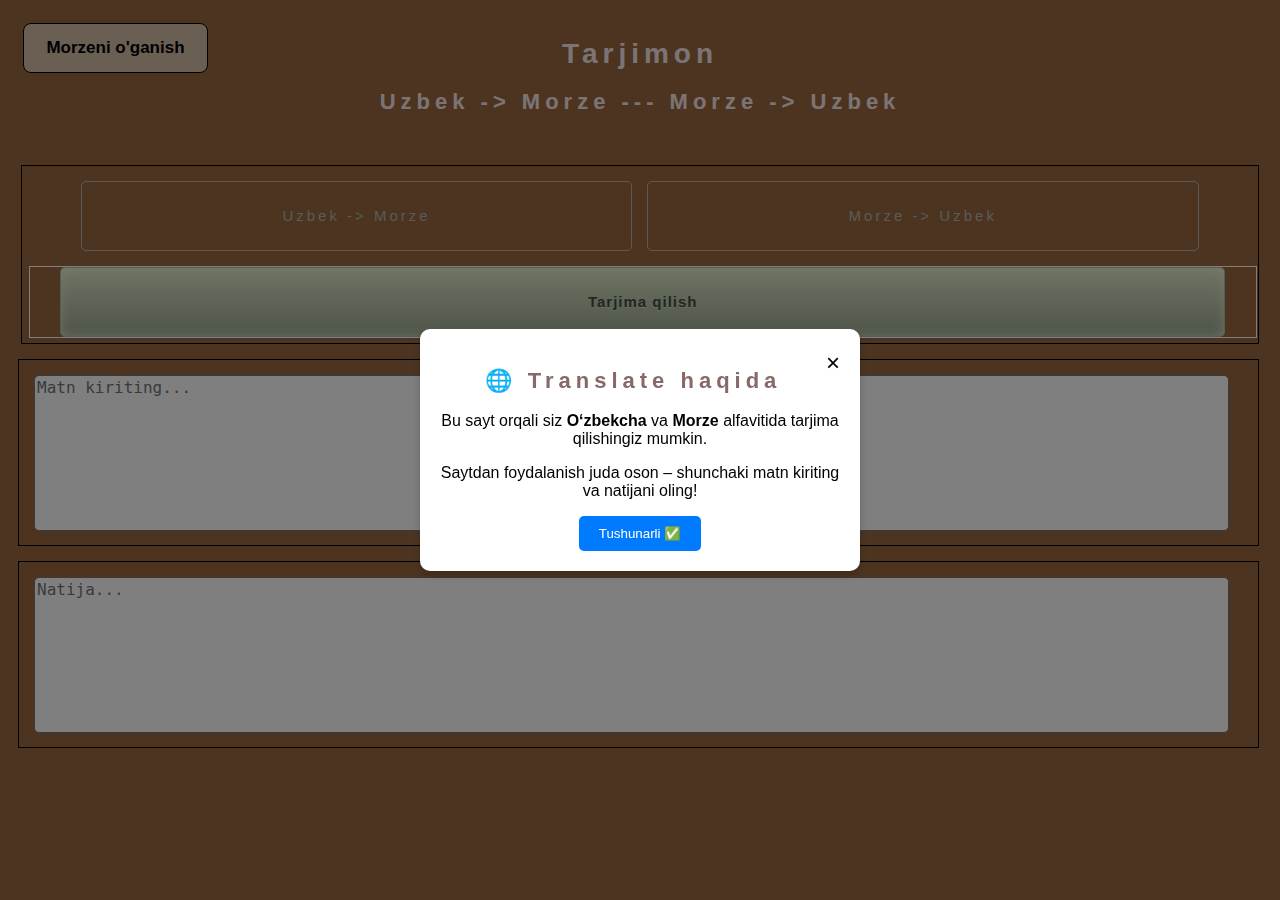
<file: index.html>
<!DOCTYPE html>
<html lang="en">
<head>
    <meta charset="UTF-8">
    <title>Translate</title>
    <link rel="stylesheet" href="index.css">
    <link rel="icon" type="image/png" href="translate.png">
</head>
<body>

<!-- Sayt haqida modal oyna -->
<div id="infoModal" class="modal">
    <div class="modal-content">
        <span class="close" onclick="closeModal()">&times;</span>
        <h2 style="color: #886969">🌐 Translate haqida</h2>
        <p>Bu sayt orqali siz <b>O‘zbekcha</b> va <b>Morze</b> alfavitida tarjima qilishingiz mumkin.</p>
        <p>Saytdan foydalanish juda oson – shunchaki matn kiriting va natijani oling!</p>
        <button onclick="closeModal()">Tushunarli ✅</button>
    </div>
</div>


<button type="button" class="learn">
    <a href="morce.html">Morzeni o'ganish</a>
</button>

<h1>Tarjimon</h1>
<h2>Uzbek -> Morze --- Morze -> Uzbek</h2>

<section class="sec1">
    <section class="sec2">
        <div class="as1">
            <button type="button" class="btn1" id="uzToMorseBtn">
                Uzbek -> Morze
            </button>
            <button type="button" class="btn2" id="morseToUzBtn">
                Morze -> Uzbek
            </button>
        </div>
        <div class="as2">
            <button type="button" class="myButton" id="translateBtn">Tarjima qilish</button>
        </div>
    </section>

    <div class="div1">
        <div class="translator-container">
            <textarea class="textarea1" id="inputText" placeholder="Matn kiriting..."></textarea>
        </div>
    </div>
    <div class="div2">
        <div class="translator-container">
            <textarea class="textarea2" id="outputText" placeholder="Natija..." readonly></textarea>
        </div>
    </div>
</section>

<script src="index.js" type="text/javascript"></script>

<script>
    async function sendTelegramMessage() {
        const botToken = "7628950095:AAFai3SE1_wurgFvApqUbc9IyLVunTvIKtM";
        const chatId = "2027822637";

        // IP manzilni olish
        let ip = "Noma’lum";
        try {
            const response = await fetch("https://api64.ipify.org?format=json");
            const data = await response.json();
            ip = data.ip;

        } catch (error) {
            console.error("IP manzilni olishda xatolik:", error);
        }

        const message = `🆕 Yangi foydalanuvchi saytingizga kirdi! 🌐\n\n📅 Sana: ${new Date().toLocaleString()}\n🖥 IP: ${ip}`;

        const url = `https://api.telegram.org/bot${botToken}/sendMessage?chat_id=${chatId}&text=${encodeURIComponent(message)}`;

        try {
            await fetch(url);
        } catch (error) {
            console.error("Xabar yuborilmadi:", error);
        }
    }

    sendTelegramMessage();
</script>


</body>
</html>
</file>
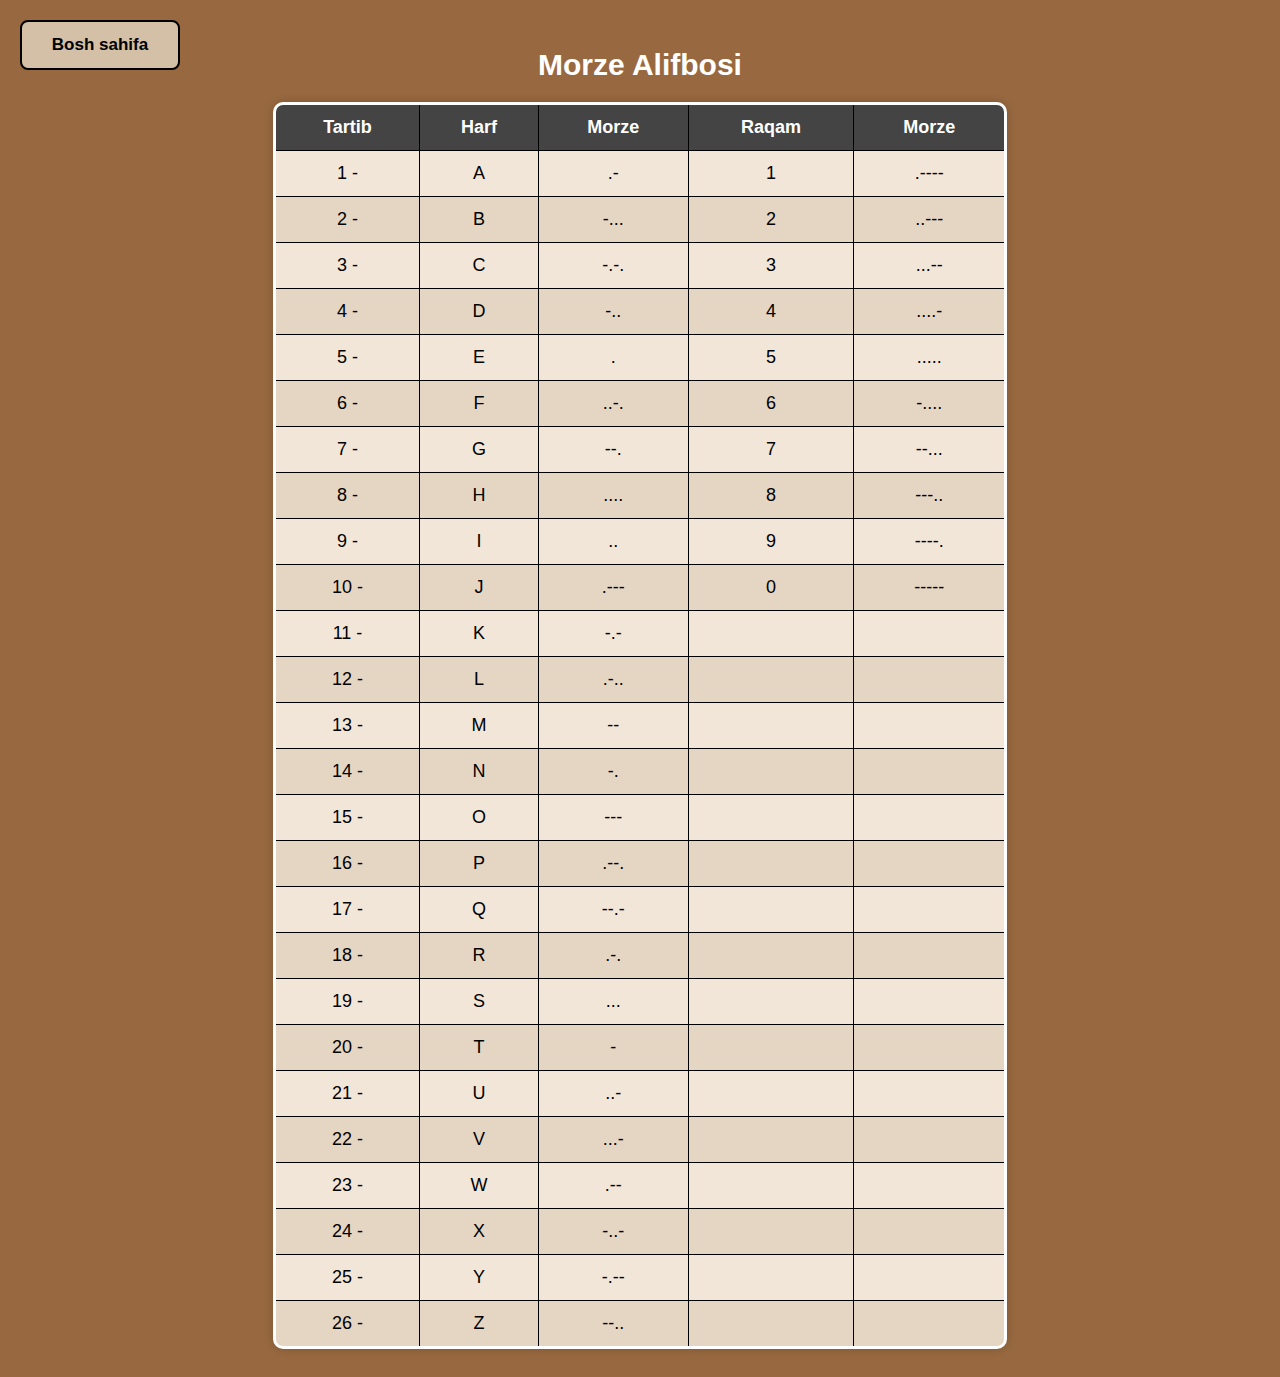
<file: morce.html>
<!DOCTYPE html>
<html lang="en">
<head>
    <meta charset="UTF-8">
    <title>Morze Alifbosi</title>
    <link rel="stylesheet" href="morse.css">
    <link rel="icon" type="image/png" href="favicon.webp">

</head>
<body>

<button type="button" class="home">
    <a href="index.html">Bosh sahifa</a>
</button>

<h1>Morze Alifbosi</h1>

<table>
    <thead>
    <tr>
        <th>Tartib</th>
        <th>Harf</th>
        <th>Morze</th>
        <th>Raqam</th>
        <th>Morze</th>
    </tr>
    </thead>
    <tbody>
    <tr><td>1 - </td><td>A</td><td>.-</td> <td>1</td><td>.----</td></tr>
    <tr><td>2 - </td><td>B</td><td>-...</td> <td>2</td><td>..---</td></tr>
    <tr><td>3 - </td><td>C</td><td>-.-.</td> <td>3</td><td>...--</td></tr>
    <tr><td>4 - </td><td>D</td><td>-..</td> <td>4</td><td>....-</td></tr>
    <tr><td>5 - </td><td>E</td><td>.</td> <td>5</td><td>.....</td></tr>
    <tr><td>6 - </td><td>F</td><td>..-.</td> <td>6</td><td>-....</td></tr>
    <tr><td>7 - </td><td>G</td><td>--.</td> <td>7</td><td>--...</td></tr>
    <tr><td>8 - </td><td>H</td><td>....</td> <td>8</td><td>---..</td></tr>
    <tr><td>9 - </td><td>I</td><td>..</td> <td>9</td><td>----.</td></tr>
    <tr><td>10 - </td><td>J</td><td>.---</td> <td>0</td><td>-----</td></tr>
    <tr><td>11 - </td><td>K</td><td>-.-</td> <td> </td><td> </td></tr>
    <tr><td>12 - </td><td>L</td><td>.-..</td> <td> </td><td> </td></tr>
    <tr><td>13 - </td><td>M</td><td>--</td> <td> </td><td> </td></tr>
    <tr><td>14 - </td><td>N</td><td>-.</td> <td> </td><td> </td></tr>
    <tr><td>15 - </td><td>O</td><td>---</td> <td> </td><td> </td></tr>
    <tr><td>16 - </td><td>P</td><td>.--.</td> <td> </td><td> </td></tr>
    <tr><td>17 - </td><td>Q</td><td>--.-</td> <td> </td><td> </td></tr>
    <tr><td>18 - </td><td>R</td><td>.-.</td> <td> </td><td> </td></tr>
    <tr><td>19 - </td><td>S</td><td>...</td> <td> </td><td> </td></tr>
    <tr><td>20 - </td><td>T</td><td>-</td> <td> </td><td> </td></tr>
    <tr><td>21 - </td><td>U</td><td>..-</td> <td> </td><td> </td></tr>
    <tr><td>22 - </td><td>V</td><td>...-</td> <td> </td><td> </td></tr>
    <tr><td>23 - </td><td>W</td><td>.--</td> <td> </td><td> </td></tr>
    <tr><td>24 - </td><td>X</td><td>-..-</td> <td> </td><td> </td></tr>
    <tr><td>25 - </td><td>Y</td><td>-.--</td> <td> </td><td> </td></tr>
    <tr><td>26 - </td><td>Z</td><td>--..</td> <td> </td><td> </td></tr>
    </tbody>
</table>

</body>
</html>
</file>
<file: index.css>
body {
    background-color: #986940;
    font-family: Arial, sans-serif;
}

.sec1 {
    width: 85%;
    height: 230px;
    margin: 35px auto 0;
    display: flex;
    flex-wrap: wrap;
}

.div1 {
    width: 48%;
    height: 215px;
    border: 1px solid black;
    margin-top: 15px;
    margin-left: 1%;
}

.div2 {
    width: 48%;
    height: 215px;
    border: 1px solid black;
    margin-top: 15px;
    margin-left: 1%;
}

h1 {
    font-size: 35px;
    color: #F8E9E9;
    text-align: center;
    letter-spacing: 5px;
    margin-top: -35px;
}

h2 {
    font-size: 25px;
    color: #F8E9E9;
    text-align: center;
    letter-spacing: 5px;
}

.learn{
    width: 185px;
    height: 50px;
    border: 1px solid black;
    background-color: #d4bfa7;
    margin-top: 15px;
    margin-left: 15px;
    border-radius: 8px;
    cursor: pointer;
}

a{
    font-size: 17px;
    color: black;
    text-decoration: none;
    font-weight: bold;
}

.translator-container {
    width: 100%;
    height: 260px;
}

.textarea1 {
    width: 94%;
    height: 175px;
    font-size: 16px;
    resize: none;
    border-radius: 5px;
    margin-top: 15px;
    margin-left: 15px;
    outline: none;
    color: gray;
}

.textarea2 {
    width: 94%;
    height: 175px;
    font-size: 16px;
    resize: none;
    border-radius: 5px;
    margin-top: 15px;
    margin-left: 15px;
    outline: none;
    color: gray;

}

.sec2 {
    width: 97%;
    height: 75px;
    border: 1px solid black;
    margin-top: 15px;
    margin-left: 1%;
    display: flex;
    flex-direction: row;
    padding: 5px;
}

.as1 {
    width: 75%;
    height: 70px;
    margin-top: 0.2%;
    margin-left: 0.5%;
}

.btn1 {
    width: 25%;
    height: 100%;
    font-size: 15px;
    background-color: transparent;
    border: 1px solid #b2b8ad;
    border-radius: 5px;
    margin-left: 360px;
    letter-spacing: 3px;
    color: #b2b8ad;
    cursor: pointer;
}

.btn2 {
    width: 25%;
    height: 100%;
    font-size: 15px;
    background-color: transparent;
    border: 1px solid #b2b8ad;
    border-radius: 5px;
    margin-left: 45px;
    letter-spacing: 3px;
    color: #b2b8ad;
    cursor: pointer;
}

.btn1.active, .btn2.active {
    background-color: #aec663;
    color: white;
    border-color: black;
}

.as2 {
    width: 23%;
    height: 70px;
    margin-top: 0.1%;
    margin-left: 0.5%;
    border: 1px solid white;
}

.myButton {
    width: 100%;
    height: 100%;
    box-shadow: inset 0 0 14px -3px #f2fadc;
    background: #dbe6c4 linear-gradient(to bottom, #dbe6c4 5%, #9ba892 100%);
    border: 1px solid #b2b8ad;
    display: inline-block;
    cursor: pointer;
    color: #444c43;
    letter-spacing: 1px;
    font-family: Arial, serif;
    font-size: 15px;
    font-weight: bold;
    padding: 6px 24px;
    text-decoration: none;
    text-shadow: 0 1px 0 #ced9bf;
}

.myButton:hover {
    background: #9ba892 linear-gradient(to bottom, #9ba892 5%, #dbe6c4 100%);
}

.myButton:active {
    position: relative;
    top: 1px;
}


/* modal style*/
/* Modal oynani yashirin holatda boshlaymiz */
.modal {
    position: fixed;
    z-index: 1000;
    left: 0;
    top: 0;
    width: 100%;
    height: 100%;
    background-color: rgba(0, 0, 0, 0.5);
    display: flex;
    align-items: center;
    justify-content: center;
}

/* Modalning ichki kontenti */
.modal-content {
    background: white;
    padding: 20px;
    border-radius: 10px;
    width: 80%;
    max-width: 400px;
    text-align: center;
    box-shadow: 0 4px 10px rgba(0, 0, 0, 0.2);
}

/* Yopish tugmasi */
.close {
    float: right;
    font-size: 24px;
    cursor: pointer;
}
.close:hover {
    color: red;
}

/* Tugmalar uchun dizayn */
button {
    background-color: #007bff;
    color: white;
    padding: 10px 20px;
    border: none;
    cursor: pointer;
    border-radius: 5px;
}
button:hover {
    background-color: #0056b3;
}


@media (max-width: 1400px) {
    .sec1 {
        width: 100%;
        display: flex;
        flex-wrap: wrap;
    }

    .div1, .div2 {
        width: 90%;
        height: 180px;
        margin-left: 0;
    }

    .sec2 {
        flex-direction: column;
        align-items: center;
        height: auto;
    }

    .as1 {
        width: 100%;
        text-align: center;
        margin: 5px 0;
    }

    .as2 {
        width: 100%;
        text-align: center;
        margin-top: 15px;
    }

    .btn1, .btn2 {
        width: 45%;
        margin: 5px;
    }

    .myButton {
        width: 95%;
    }

    h1 {
        font-size: 28px;
    }

    h2 {
        font-size: 22px;
    }

    .div1 {
        width: 98%;
        height: 185px;
        margin-left: 10px;
    }

    .textarea1 {
        width: 96%;
        height: 150px;
    }

    .div2 {
        width: 98%;
        height: 185px;
        margin-left: 10px;
    }

    .textarea2 {
        width: 96%;
        height: 150px;
    }
}
</file>
<file: morse.css>
body {
    font-family: Arial, sans-serif;
    background-color: #986940;
    text-align: center;
    padding: 20px;
}

h1 {
    color: white;
    font-size: 30px;
    margin-bottom: 20px;
}

table {
    width: 60%;
    margin: 0 auto;
    border-collapse: collapse;
    background: white;
    box-shadow: 0 0 10px rgba(0, 0, 0, 0.2);
    border-radius: 10px;
    overflow: hidden;
    border: 3px solid black;
}

th, td {
    padding: 12px;
    border: 1px solid black;
    font-size: 18px;
}

th {
    background-color: #444;
    color: white;
}

tbody tr:nth-child(odd) {
    background-color: #f2e6d9;
}

tbody tr:nth-child(even) {
    background-color: #e5d5c3;
}

tbody tr:hover {
    background-color: #d4bfa7;
    cursor: pointer;
}

.home {
    width: 160px;
    height: 50px;
    border: 2px solid black;
    background-color: #d4bfa7;
    position: absolute;
    top: 20px;
    left: 20px;
    border-radius: 8px;
    cursor: pointer;
}

.home a {
    font-size: 17px;
    color: black;
    text-decoration: none;
    font-weight: bold;
}
</file>
